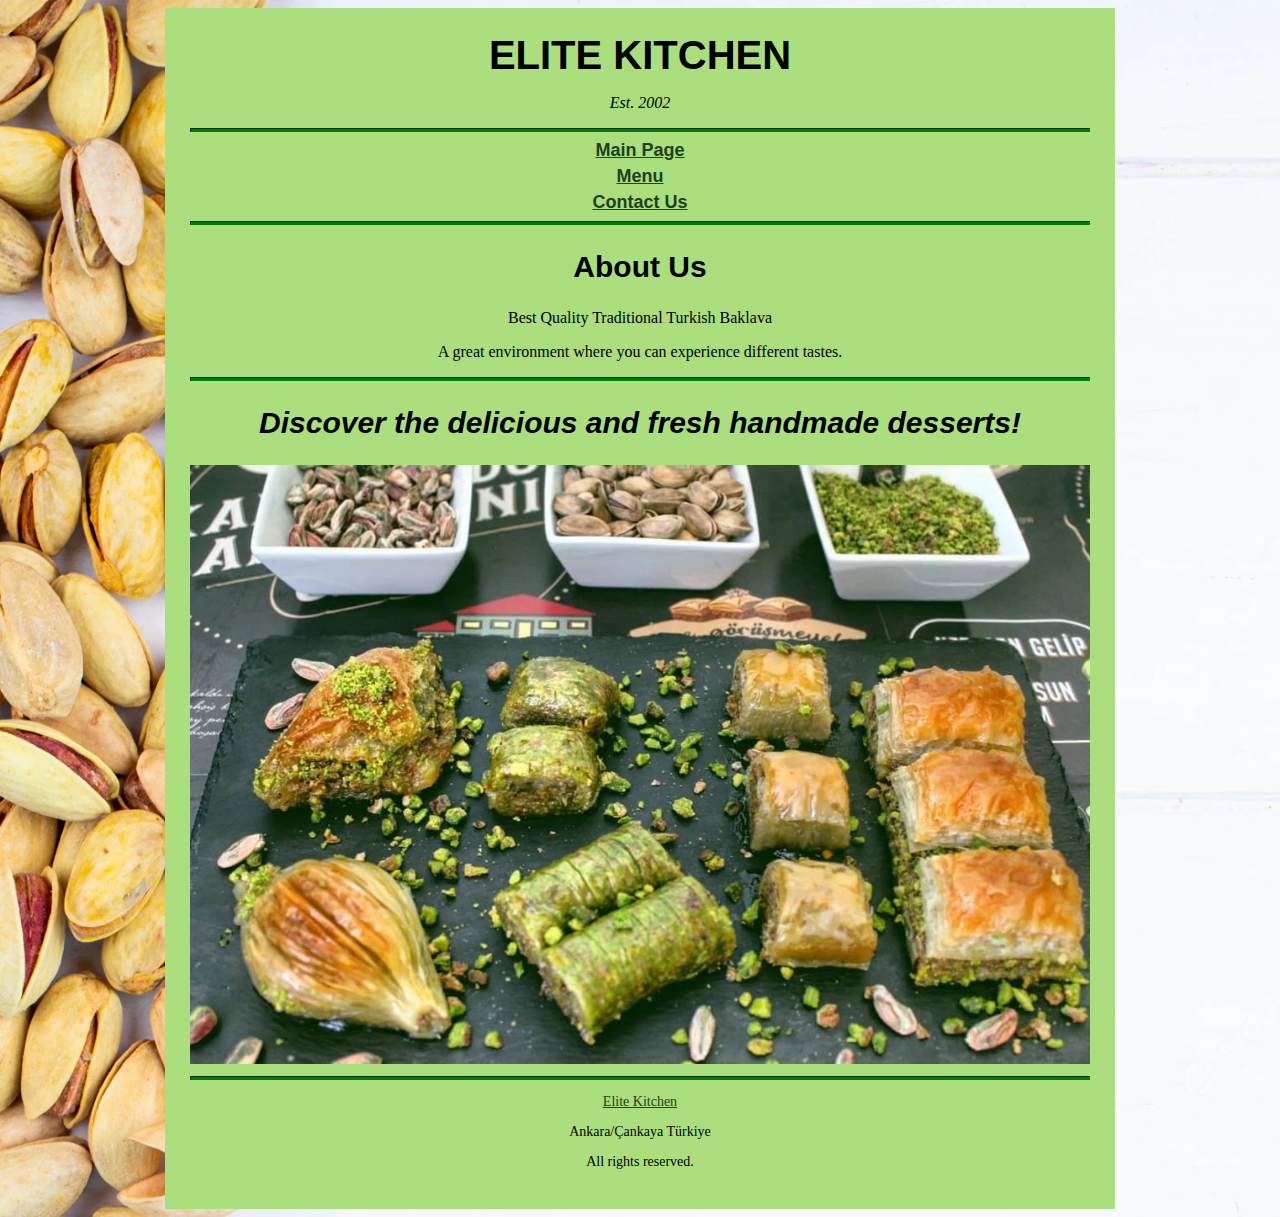
<file: index.html>
<!DOCTYPE html>
<html lang="tr">
<head>
    <meta charset="UTF-8">
    <meta http-equiv="X-UA-Compatible" content="IE=edge">
    <meta name="viewport" content="width=device-width, initial-scale=1.0">
    <title>Elite Kitchen</title>
    <link rel="stylesheet" href="style.css">
</head>
<body>
    <div class="mainpage">
        <!-- Header - Start  -->
        <header>
            <h1>ELITE KITCHEN</h1>
            <p class="established"> Est. 2002</p>
        </header>
        <!-- Header - End  -->
        <hr>
        <!-- Navigation - Start -->
        <nav class="nav">
            <a href="index.html"><h2 class="mainpage-nav">Main Page</h2></a><a href="menu.html"><h2 class="menu-nav">Menu</h2></a><a href="contact-us.html"><h2 class="contact-us-nav">Contact Us</h2></a>
        </nav>
        <!-- Navigation - End -->
        <hr>
        <main>
            <!-- Section Description Start -->
            <section class="description">
                <article>
                    <h2>About Us</h2>
                    <p>
                        Best Quality Traditional Turkish Baklava
                    </p>
                    <p>
                        A great environment where you can experience different tastes.
                    </p>
                </article>
            </section>
            <!-- Section Description End -->
            <hr>
            <!-- Section Description 2 Start -->
            <section class="description2">
                <article>
                    <h2><em>Discover the delicious and fresh handmade desserts!</em></h2>
                    <div>
                        <img src="images/baklava.jpg" alt="baklava picture" class="baklava-main">
                    </div>
                </article>
            </section>
            <!-- Section Description 2 End -->
        </main>
        <hr>
        <!-- Footer - Start -->
        <footer>
            <p>
                <a href="#">Elite Kitchen</a>
            </p>
            <p class="address">
                Ankara/Çankaya Türkiye
            </p>
            <p>
                All rights reserved.
            </p>
        </footer>
        <!-- Footer- End -->
    </div>
</body>
</html>
</file>
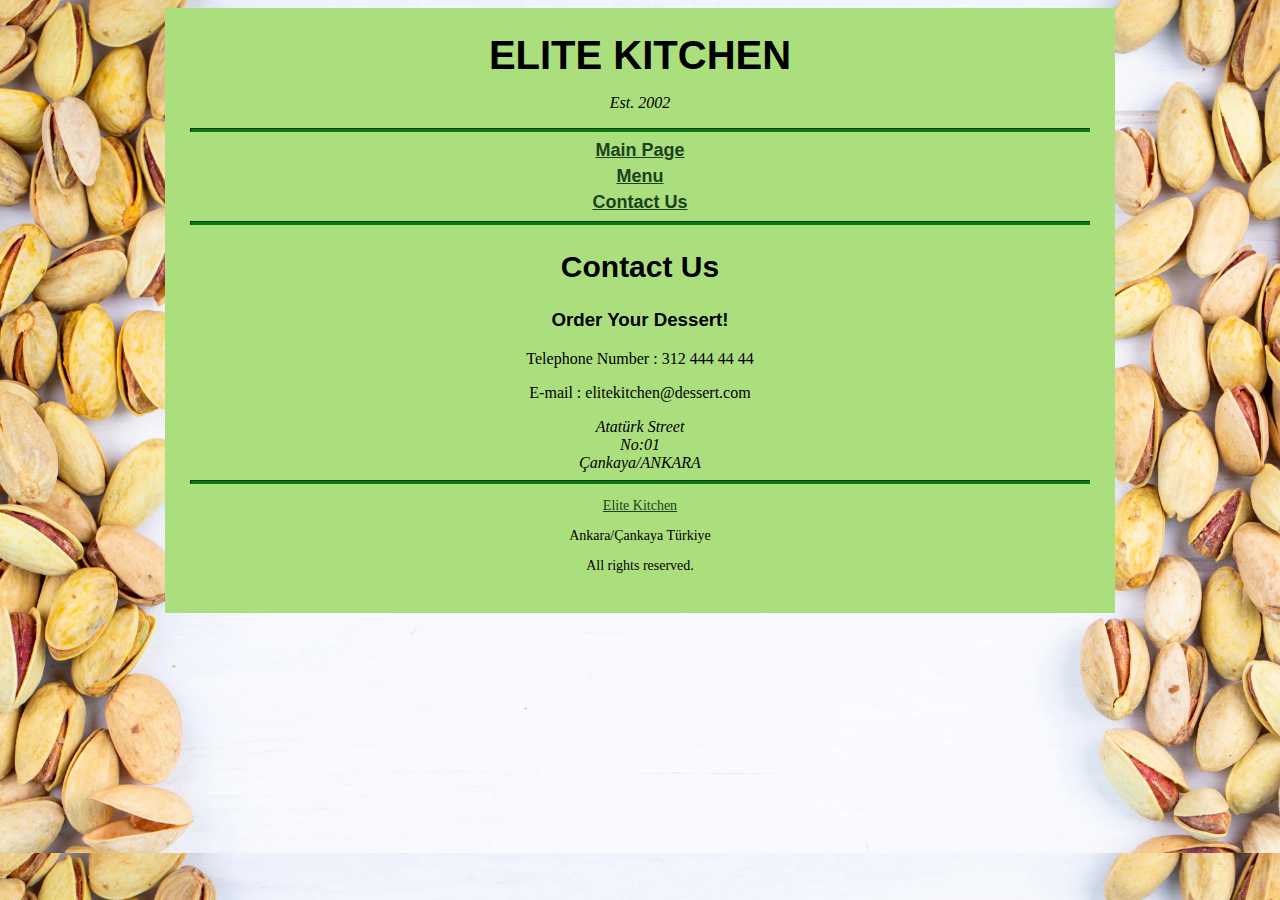
<file: contact-us.html>
<!DOCTYPE html>
<html lang="tr">
<head>
    <meta charset="UTF-8">
    <meta http-equiv="X-UA-Compatible" content="IE=edge">
    <meta name="viewport" content="width=device-width, initial-scale=1.0">
    <title>Contact Us</title>
    <link rel="stylesheet" href="style.css">
</head>
<body>
    <div class="mainpage">
        <!-- Header - Start  -->
        <header>
            <h1>ELITE KITCHEN</h1>
            <p class="established"> Est. 2002</p>
        </header>
        <!-- Header - End  -->
        <hr>
        <!-- Navigation - Start -->
        <nav class="nav">
            <a href="index.html"><h2 class="mainpage-nav">Main Page</h2></a><a href="menu.html"><h2 class="menu-nav">Menu</h2></a><a href="contact-us.html"><h2 class="contact-us-nav">Contact Us</h2></a>
        </nav>
        <!-- Navigation - End -->
        <hr>
        <main>
            <!-- Section Description Start -->
            <section class="contact">
                <article>
                    <h2>Contact Us</h2>
                    <h3>Order Your Dessert!</h3>
                    <p>
                        Telephone Number : 312 444 44 44
                    </p>
                    <p>
                        E-mail : elitekitchen@dessert.com
                    </p>
                    <address class="addressline">
                        Atatürk Street <br>
                        No:01 <br>
                        Çankaya/ANKARA
                    </address>
                </article>
            </section>
        </main>
        <hr>
        <!-- Footer - Start -->
        <footer>
            <p>
                <a href="#">Elite Kitchen</a>
            </p>
            <p class="address">
                Ankara/Çankaya Türkiye
            </p>
            <p>
                All rights reserved.
            </p>
        </footer>
        <!-- Footer- End -->
    </div>
</body>
</html>
</file>
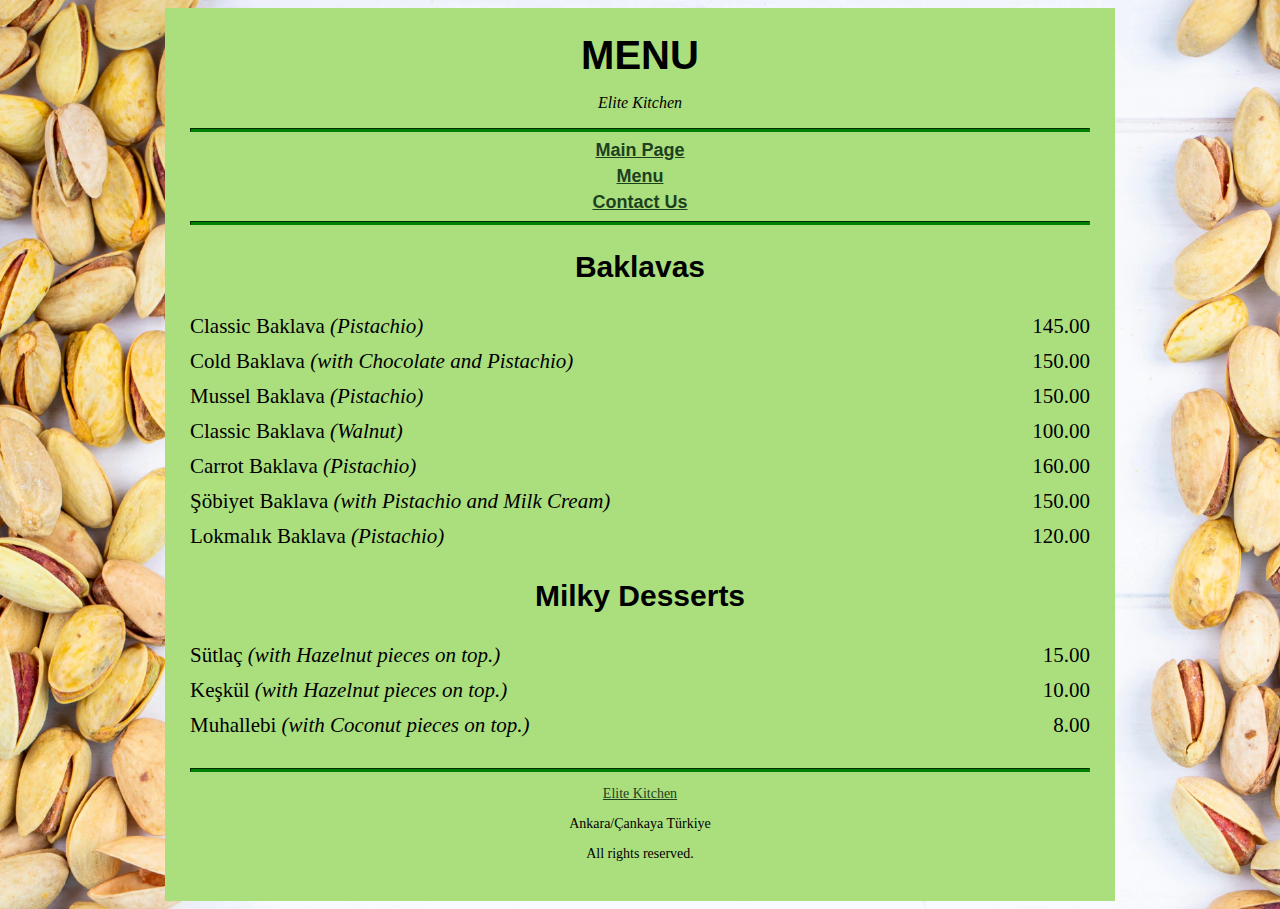
<file: menu.html>
<!DOCTYPE html>
<html lang="tr">
  <head>
    <meta charset="utf-8" />
    <meta http-equiv="X-UA-Compatible" content="IE=edge">
    <meta name="viewport" content="width=device-width, initial-scale=1.0" />
    <title>Elite Kitchen Menu</title>
    <link href="style.css" rel="stylesheet"/>
  </head>
  <body>
    <div class="menu">
      <!-- Header Start -->
      <header>
        <h1>MENU</h1>
        <p>
            <em>Elite Kitchen</em>
        </p>
      </header>
      <!-- Header - End -->
      <hr>
      <div>
        <!-- Navigation - Start -->
        <nav class="nav">
            <a href="index.html"><h2 class="mainpage-nav">Main Page</h2></a><a href="menu.html"><h2 class="menu-nav">Menu</h2></a><a href="contact-us.html"><h2 class="contact-us-nav">Contact Us</h2></a>
        </nav>
        <!-- Navigation - End -->
    </div>
    <hr>
      <main>
        <!-- Section 1 - Start -->
        <section>
          <h2>Baklavas</h2>
          <article class="item">
            <p class="flavor">Classic Baklava<em> (Pistachio)</em></p><p class="price">145.00</p>
          </article>
          <article class="item">
            <p class="flavor">Cold Baklava<em> (with Chocolate and Pistachio)</em></p><p class="price">150.00</p>
          </article>
          <article class="item">
            <p class="flavor">Mussel Baklava<em> (Pistachio)</em></p><p class="price">150.00</p>
          </article>
          <article class="item">
            <p class="flavor">Classic Baklava<em> (Walnut)</em></p><p class="price">100.00</p>
          </article>
          <article class="item">
            <p class="flavor">Carrot Baklava<em> (Pistachio)</em></p><p class="price">160.00</p>
          </article>
          <article class="item">
            <p class="flavor">Şöbiyet Baklava<em> (with Pistachio and Milk Cream)</em></p><p class="price">150.00</p>
          </article>
          <article class="item">
            <p class="flavor">Lokmalık Baklava<em> (Pistachio)</em></p><p class="price">120.00</p>
          </article>
        </section>
        <!-- Section 1 - End -->
        <!-- Section 2 - Start -->
        <section>
          <h2>Milky Desserts</h2>
          <article class="item">
            <p class="dessert">Sütlaç<em> (with Hazelnut pieces on top.)</em></p><p class="price">15.00</p>
          </article>
          <article class="item">
            <p class="dessert">Keşkül<em> (with Hazelnut pieces on top.)</em></p><p class="price">10.00</p>
          </article>
          <article class="item">
            <p class="dessert">Muhallebi<em> (with Coconut pieces on top.)</em></p><p class="price">8.00</p>
          </article>
        </section>
        <!-- Section 2 - End -->
      </main>
      <hr class="bottom-line">
      <!-- Footer - Start -->
      <footer>
        <p>
            <a href="#">Elite Kitchen</a>
        </p>
        <p class="address">
            Ankara/Çankaya Türkiye
        </p>
        <p>
            All rights reserved.
        </p>
    </footer>
    <!-- Footer- End -->
    </div>
  </body>
</html>
</file>
<file: style.css>
body {
    background-image: url(images/bg-pistachio.jpg);
    background-size: cover;
    
}

.baklava-main{
    display: inside;
    max-width:100%;
    max-height:100%;
}

.nav h2 {
    display: block grid;
    margin-top:5px;
    margin-bottom:5px;
    font-size: 18px;
}

h1 {
    font-size: 40px;
    margin-top: 0;
    margin-bottom: 15px;
  }
  
  h2 {
    font-size: 30px;
  }
  
  .established {
    font-style: italic;
  }
  
  h1, h2, h3, p {
    text-align: center;
  }
  
  .menu, .mainpage {
    width: 100%;
    background-color: rgb(171, 223, 126);
    margin-left: auto;
    margin-right: auto;
    padding: 25px;
    max-width: 900px;
  }

  /* img {
    display: block;
    margin-left: auto;
    margin-right: auto;
    margin-top: -25;
  } */
  
  hr {
    background-color:green;
    border-color: green;
    height: 2px;
  }

  .bottom-line {
    margin-top: 25px;
  }
  
  h1, h2, h3 {
    font-family: 'Lucida Sans', 'Lucida Sans Regular', 'Lucida Grande', 'Lucida Sans Unicode', Geneva, Verdana, sans-serif, serif;
  }
  
  .item p {
    display: inline-block;
    margin-top:5px;
    margin-bottom:5px;
    font-size: 21px;
  }
  
  .flavor, .dessert {
    text-align: left;
    width: 75%;
  }
  
  .price {
    text-align: right;
    width: 25%
  }

  /*FOOTER*/

  footer {
    font-size:14px;
  }

  .address {
    margin-bottom: 5px;
  }

  a {
    color:rgb(29, 65, 29);
  }

  a:visited {
    color:rgb(29, 65, 29);
  }

  a:hover {
    color:green;
  }

  a:active {
    color:lightgreen;
  }

  .addressline {
    text-align: center;
  }
</file>
